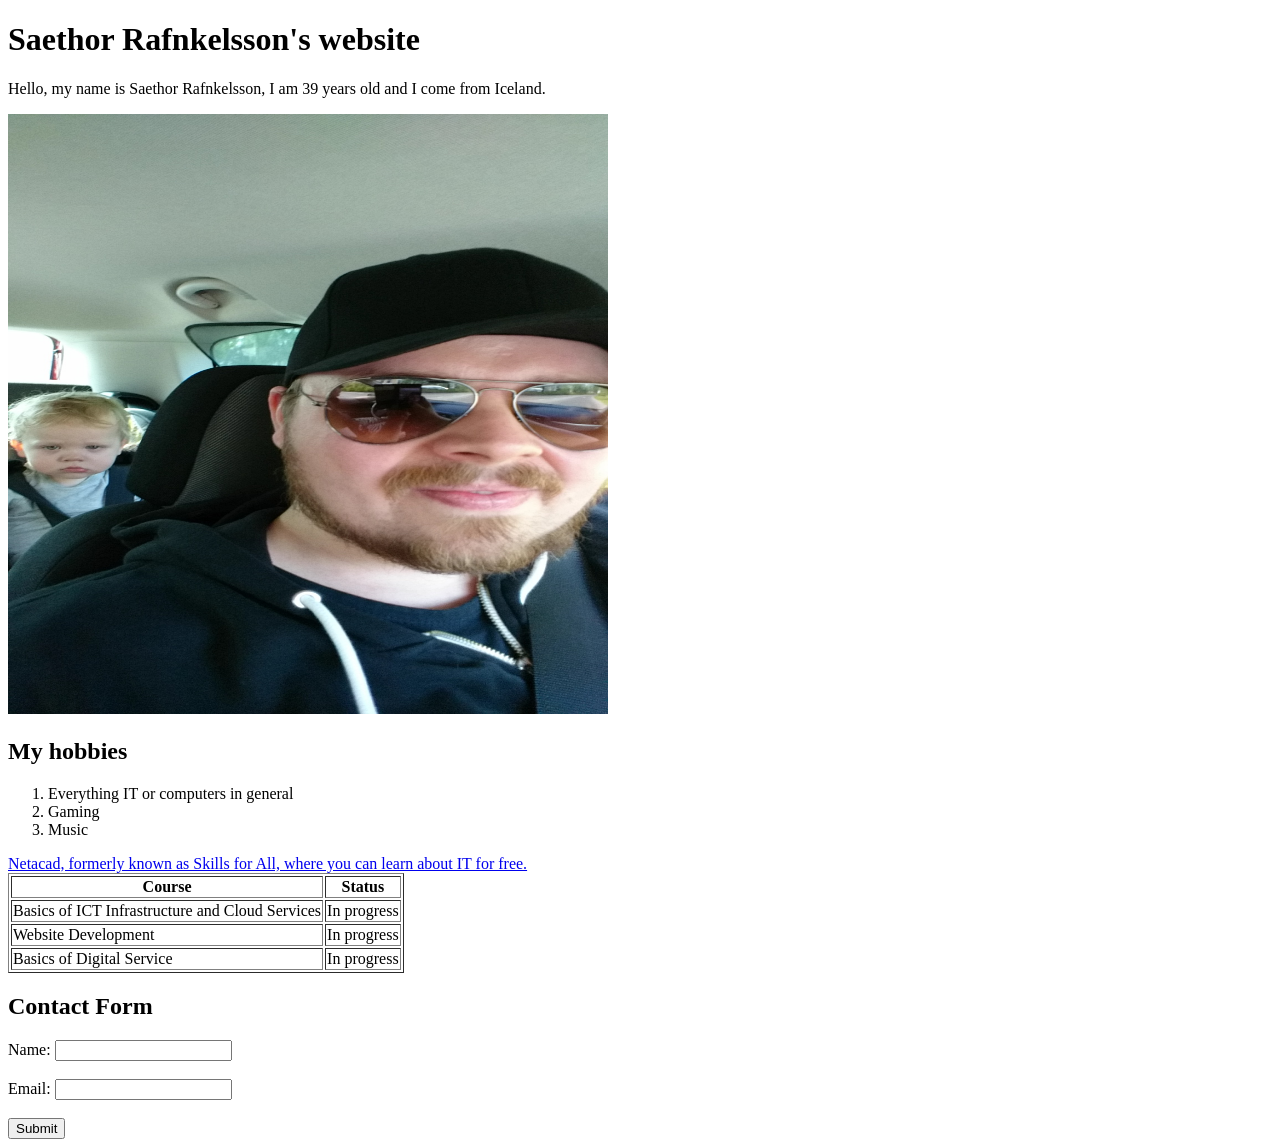
<file: index.html>
<!DOCTYPE html>
<html>
<head>
    <title>My First HTML Page</title>
</head>

<body>
    <h1>Saethor Rafnkelsson's website</h1>

    <p>Hello, my name is Saethor Rafnkelsson, I am 39 years old and I come from Iceland.</p>

    <img src="Meandmyson.jpg" alt="Me & my very tired son a few years ago" width="600" height="600">

    <h2>My hobbies</h2>

    <ol>
        <li>Everything IT or computers in general</li>
        <li>Gaming</li>
        <li>Music</li>
    </ol>

    <a href="https://www.netacad.com/">Netacad, formerly known as Skills for All, where you can learn about IT for free.</a>

    <!-- Added a little bit to the code to make the table look nicer. -->

    <table border="1">
        <tr>
            <th>Course</th>
            <th>Status</th>
        </tr>
        <tr>
            <td>Basics of ICT Infrastructure and Cloud Services</td>
            <td>In progress</td>
        </tr>
        <tr>
            <td>Website Development</td>
            <td>In progress</td>
        </tr>
        <tr>
            <td>Basics of Digital Service</td>
            <td>In progress</td>
        </tr>
    </table>

    <h2>Contact Form</h2>

    <form>
        <label for="name">Name:</label>
        <input type="text" id="name" name="name"><br><br>

        <label for="email">Email:</label>
        <input type="email" id="email" name="email"><br><br>

        <input type="submit" value="Submit">
    </form>

</body>
</html>
</file>
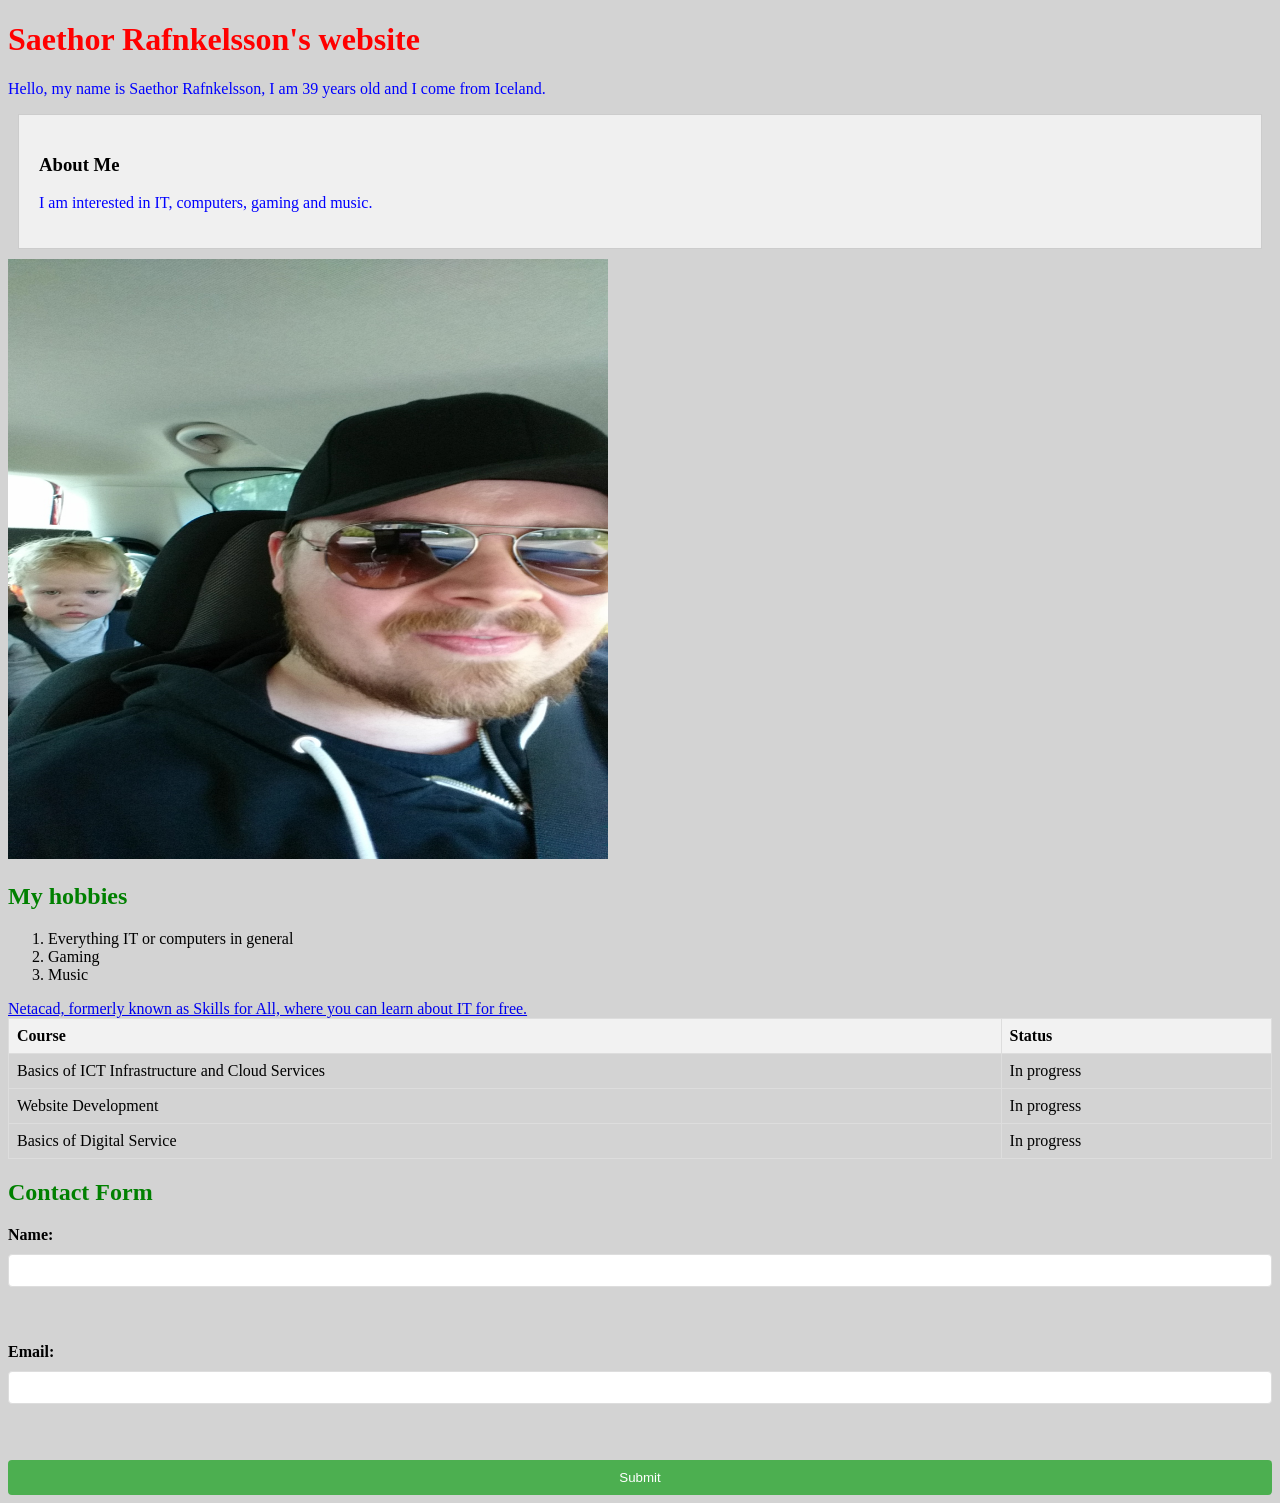
<file: Workshop 02 - CSS Fundamentals/index.html>
<!DOCTYPE html>
<html>
<head>
    <title>My First HTML Page</title>

    <style>
        h2 {
            color: green;
        }
    </style>

    <link rel="stylesheet" href="styles.css">

</head>

<body>
    <h1 style="color: red;">Saethor Rafnkelsson's website</h1>

    <p>Hello, my name is Saethor Rafnkelsson, I am 39 years old and I come from Iceland.</p>
    <div class="content-box">
        <h3>About Me</h3>
        <p>I am interested in IT, computers, gaming and music.</p>
    </div>
    <img src="Meandmyson.jpg" alt="Me & my very tired son a few years ago" width="600" height="600">

    <h2>My hobbies</h2>

    <ol>
        <li>Everything IT or computers in general</li>
        <li>Gaming</li>
        <li>Music</li>
    </ol>

    <a href="https://www.netacad.com/">Netacad, formerly known as Skills for All, where you can learn about IT for free.</a>

    <!-- Added a little bit to the code to make the table look nicer. -->

    <table>
        <tr>
            <th>Course</th>
            <th>Status</th>
        </tr>
        <tr>
            <td>Basics of ICT Infrastructure and Cloud Services</td>
            <td>In progress</td>
        </tr>
        <tr>
            <td>Website Development</td>
            <td>In progress</td>
        </tr>
        <tr>
            <td>Basics of Digital Service</td>
            <td>In progress</td>
        </tr>
    </table>

    <h2>Contact Form</h2>

    <form>
        <label for="name">Name:</label>
        <input type="text" id="name" name="name"><br><br>

        <label for="email">Email:</label>
        <input type="email" id="email" name="email"><br><br>

        <input type="submit" value="Submit">
    </form>

</body>
</html>
</file>
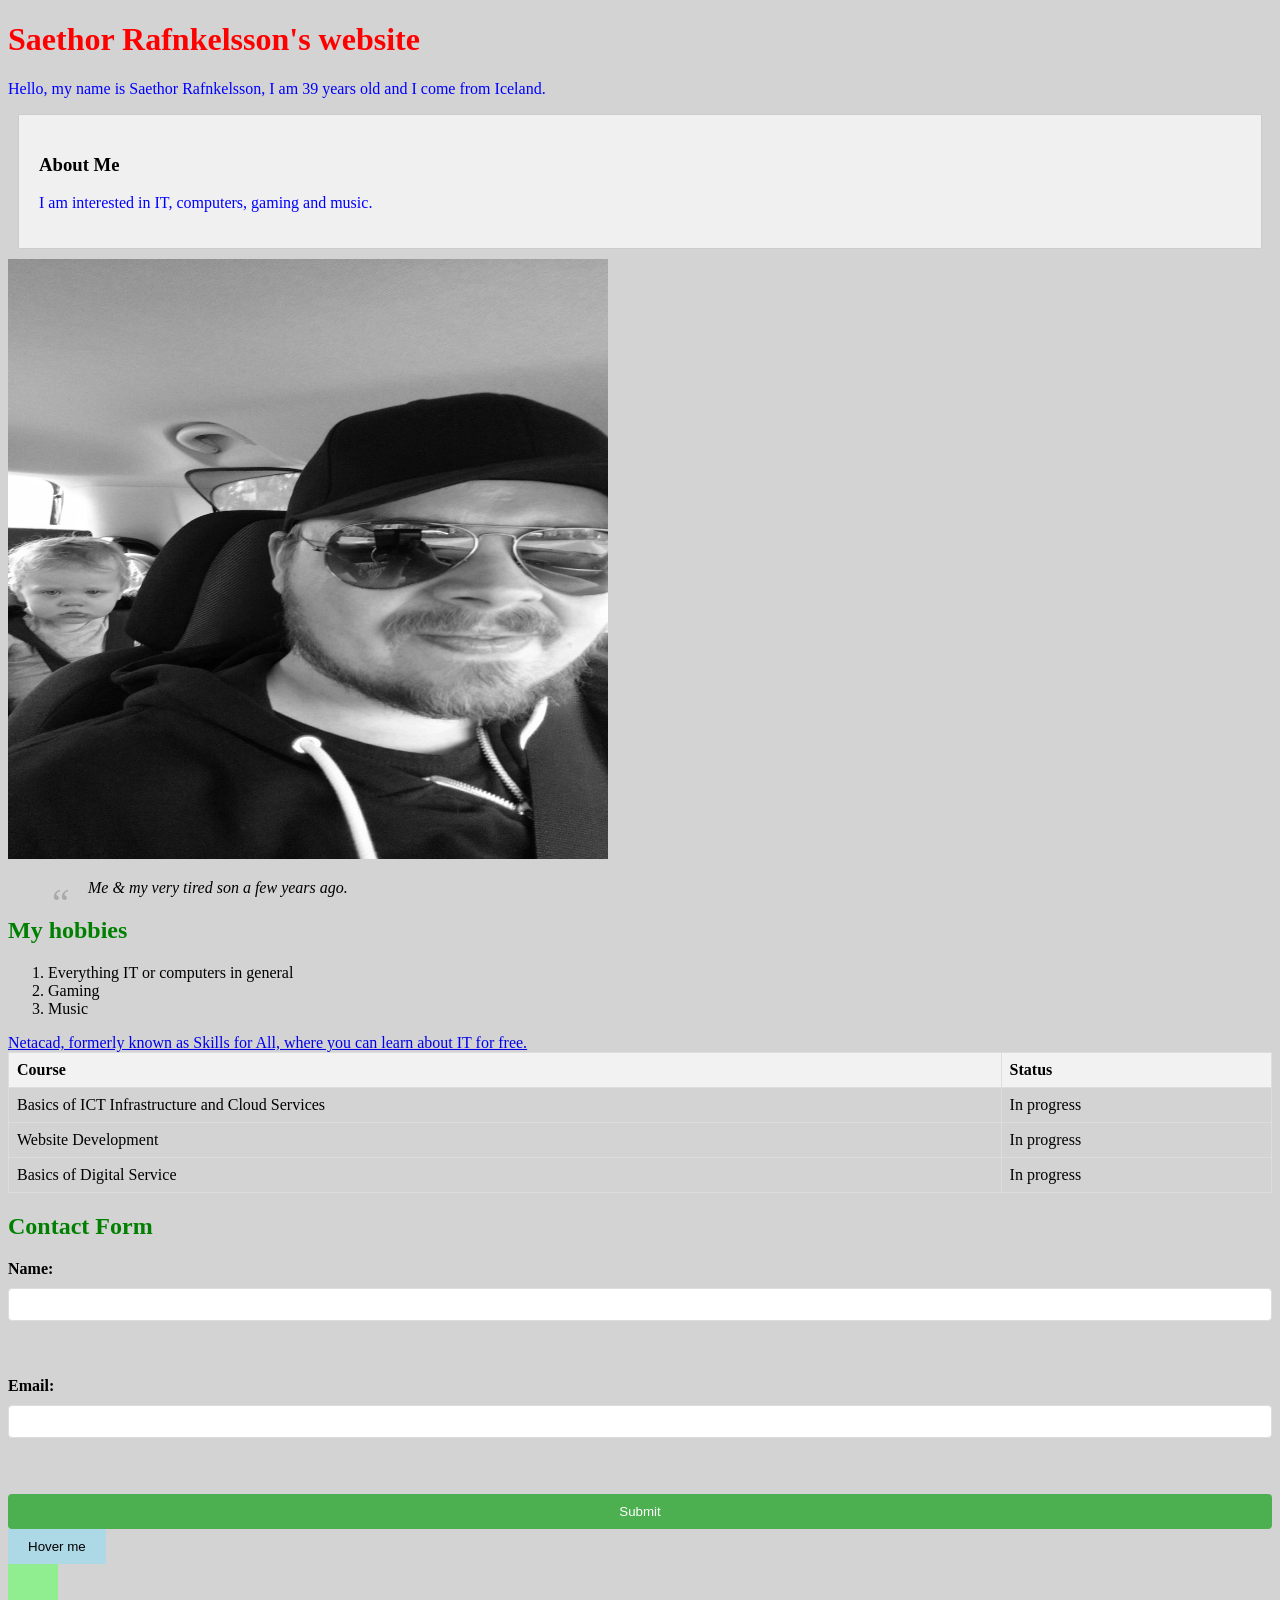
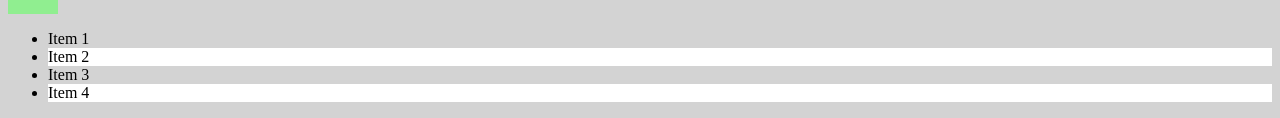
<file: Workshop 3 Advanced CSS/index.html>
<!DOCTYPE html>
<html>
<head>
    <title>My First HTML Page</title>

    <style>
        h2 {
            color: green;
        }
    </style>

    <link rel="stylesheet" href="styles.css">

</head>

<body>
    <h1 style="color: red;">Saethor Rafnkelsson's website</h1>

    <p>Hello, my name is Saethor Rafnkelsson, I am 39 years old and I come from Iceland.</p>
    <div class="content-box">
        <h3>About Me</h3>
        <p>I am interested in IT, computers, gaming and music.</p>
    </div>
    <img src="Meandmyson.jpg" alt="Me & my very tired son a few years ago" width="600" height="600" class="filter-image">

    <blockquote class="quote">
    Me & my very tired son a few years ago.
</blockquote>

    <h2>My hobbies</h2>

    <ol>
        <li>Everything IT or computers in general</li>
        <li>Gaming</li>
        <li>Music</li>
    </ol>

    <a href="https://www.netacad.com/">Netacad, formerly known as Skills for All, where you can learn about IT for free.</a>

    <!-- Added a little bit to the code to make the table look nicer. -->

    <table>
        <tr>
            <th>Course</th>
            <th>Status</th>
        </tr>
        <tr>
            <td>Basics of ICT Infrastructure and Cloud Services</td>
            <td>In progress</td>
        </tr>
        <tr>
            <td>Website Development</td>
            <td>In progress</td>
        </tr>
        <tr>
            <td>Basics of Digital Service</td>
            <td>In progress</td>
        </tr>
    </table>

    <h2>Contact Form</h2>

    <form>
        <label for="name">Name:</label>
        <input type="text" id="name" name="name"><br><br>

        <label for="email">Email:</label>
        <input type="email" id="email" name="email"><br><br>

        <input type="submit" value="Submit">
    </form>
    <button class="transition-button">Hover me</button>
    <div class="animation-box"></div>
    <ul class="pseudo-list">
    <li>Item 1</li>
    <li>Item 2</li>
    <li>Item 3</li>
    <li>Item 4</li>
</ul>

</body>
</html>
</file>
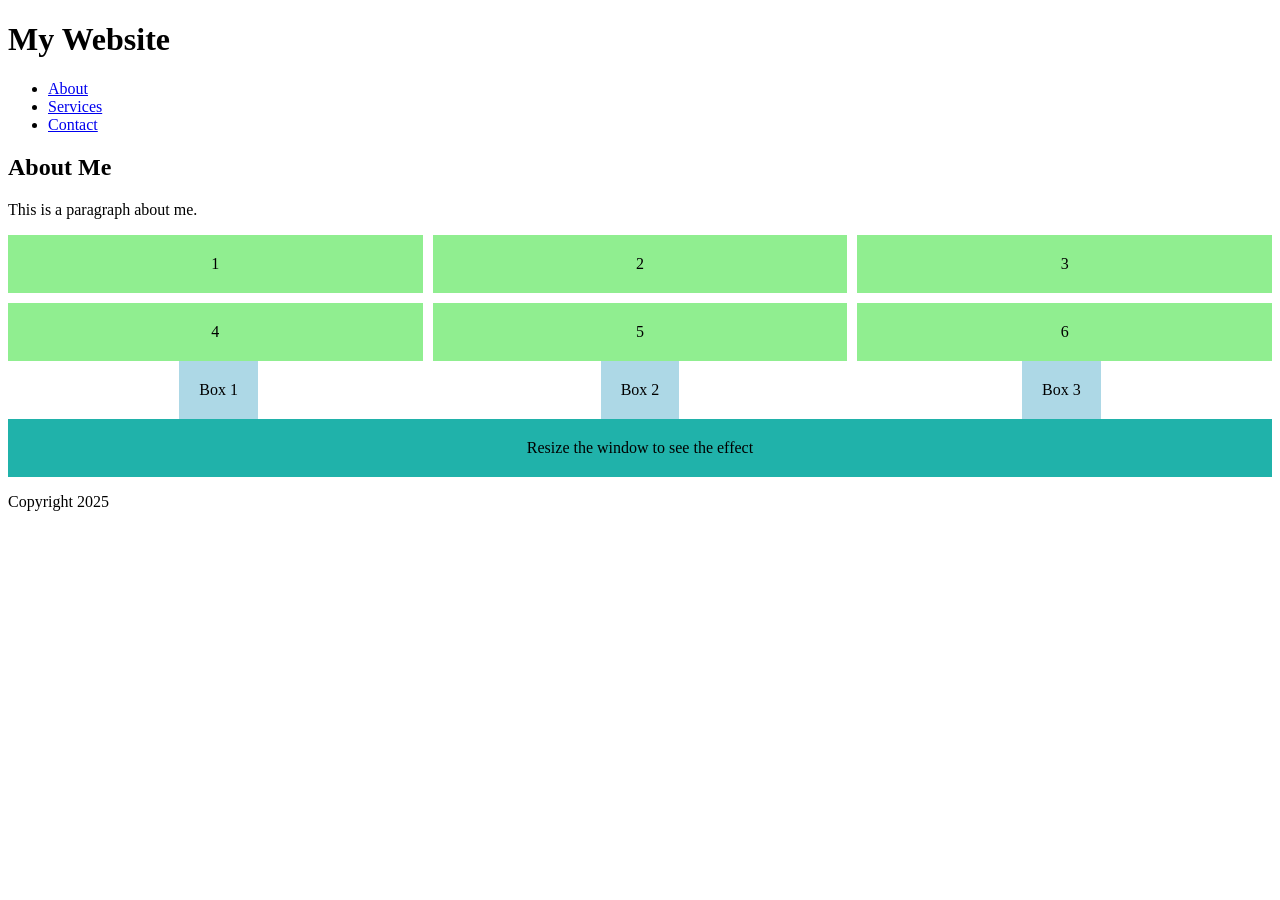
<file: Workshop 4 - Page Layout Techniques/index.html>
<!DOCTYPE html>
<html lang="en">
<head>
    <meta charset="UTF-8">
    <meta name="viewport" content="width=device-width, initial-scale=1.0">
    <title>Workshop 4 - Page Layout</title>
    <link rel="stylesheet" href="styles.css">
</head>
<body>

    <header>
        <h1>My Website</h1>
        <nav>
            <ul>
                <li><a href="#about">About</a></li>
                <li><a href="#services">Services</a></li>
                <li><a href="#contact">Contact</a></li>
            </ul>
        </nav>
    </header>

    <main>
        <section id="about">
            <h2>About Me</h2>
            <p>This is a paragraph about me.</p>
        </section>
        <div class="grid-container">
    <div class="grid-item">1</div>
    <div class="grid-item">2</div>
    <div class="grid-item">3</div>
    <div class="grid-item">4</div>
    <div class="grid-item">5</div>
    <div class="grid-item">6</div>
</div>
<div class="flex-container">
    <div class="box">Box 1</div>
    <div class="box">Box 2</div>
    <div class="box">Box 3</div>
</div>
<div class="responsive-box">Resize the window to see the effect</div>
    </main>

    <footer>
        <p>Copyright 2025</p>
    </footer>

</body>
</html>
</file>
<file: Workshop 02 - CSS Fundamentals/styles.css>
p {
    color: blue;
}

body {
    background-color: lightgray;
}

h1 {
    font-size: 2em;
}
.content-box {
    padding: 20px;
    margin: 10px;
    background-color: #f0f0f0;
    border: 1px solid #ccc;
}
table {
    width: 100%;
    border-collapse: collapse;
}

th, td {
    border: 1px solid #ddd;
    padding: 8px;
    text-align: left;
}

th {
    background-color: #f2f2f2;
}
form {
    display: flex;
    flex-direction: column;
    gap: 10px;
}

label {
    font-weight: bold;
}

input[type="text"],
input[type="email"] {
    padding: 8px;
    border: 1px solid #ddd;
    border-radius: 4px;
}

input[type="submit"] {
    background-color: #4CAF50;
    color: white;
    padding: 10px;
    border: none;
    border-radius: 4px;
    cursor: pointer;
}

input[type="submit"]:hover {
    background-color: #45a049;
}
</file>
<file: Workshop 3 Advanced CSS/styles.css>
p {
    color: blue;
}

body {
    background-color: lightgray;
}

h1 {
    font-size: 2em;
}
.content-box {
    padding: 20px;
    margin: 10px;
    background-color: #f0f0f0;
    border: 1px solid #ccc;
}
table {
    width: 100%;
    border-collapse: collapse;
}

th, td {
    border: 1px solid #ddd;
    padding: 8px;
    text-align: left;
}

th {
    background-color: #f2f2f2;
}
form {
    display: flex;
    flex-direction: column;
    gap: 10px;
}

label {
    font-weight: bold;
}

input[type="text"],
input[type="email"] {
    padding: 8px;
    border: 1px solid #ddd;
    border-radius: 4px;
}

input[type="submit"] {
    background-color: #4CAF50;
    color: white;
    padding: 10px;
    border: none;
    border-radius: 4px;
    cursor: pointer;
}

input[type="submit"]:hover {
    background-color: #45a049;
}
.transition-button {
    background-color: lightblue;
    padding: 10px 20px;
    border: none;
    cursor: pointer;
    transition: background-color 0.3s ease;
}

.transition-button:hover {
    background-color: lightcoral;
}
.animation-box {
    width: 50px;
    height: 50px;
    background-color: lightgreen;
    position: relative;
    animation: move 2s infinite alternate;
}

@keyframes move {
    from {
        left: 0;
    }
    to {
        left: 100px;
    }
}
.pseudo-list li:nth-child(odd) {
    background-color: lightgray;
}

.pseudo-list li:nth-child(even) {
    background-color: white;
}
.filter-image {
    filter: grayscale(100%);
    transition: filter 0.3s ease;
}

.filter-image:hover {
    filter: grayscale(0%);
}
.quote {
    position: relative;
    padding-left: 40px;
    font-style: italic;
}

.quote::before {
    content: "\201C";
    font-size: 40px;
    position: absolute;
    left: 0;
    top: 0;
    color: darkgray;
}
</file>
<file: Workshop 4 - Page Layout Techniques/styles.css>
.grid-container {
    display: grid;
    grid-template-columns: repeat(3, 1fr);
    grid-gap: 10px;
}

.grid-item {
    background-color: lightgreen;
    padding: 20px;
    text-align: center;
}
.flex-container {
    display: flex;
    justify-content: space-around;
    align-items: center;
}

.box {
    background-color: lightblue;
    padding: 20px;
    text-align: center;
}
.responsive-box {
    padding: 20px;
    text-align: center;
}

@media (max-width: 600px) {
    .responsive-box {
        background-color: lightcoral;
    }
}

@media (min-width: 601px) {
    .responsive-box {
        background-color: lightseagreen;
    }
}
</file>
